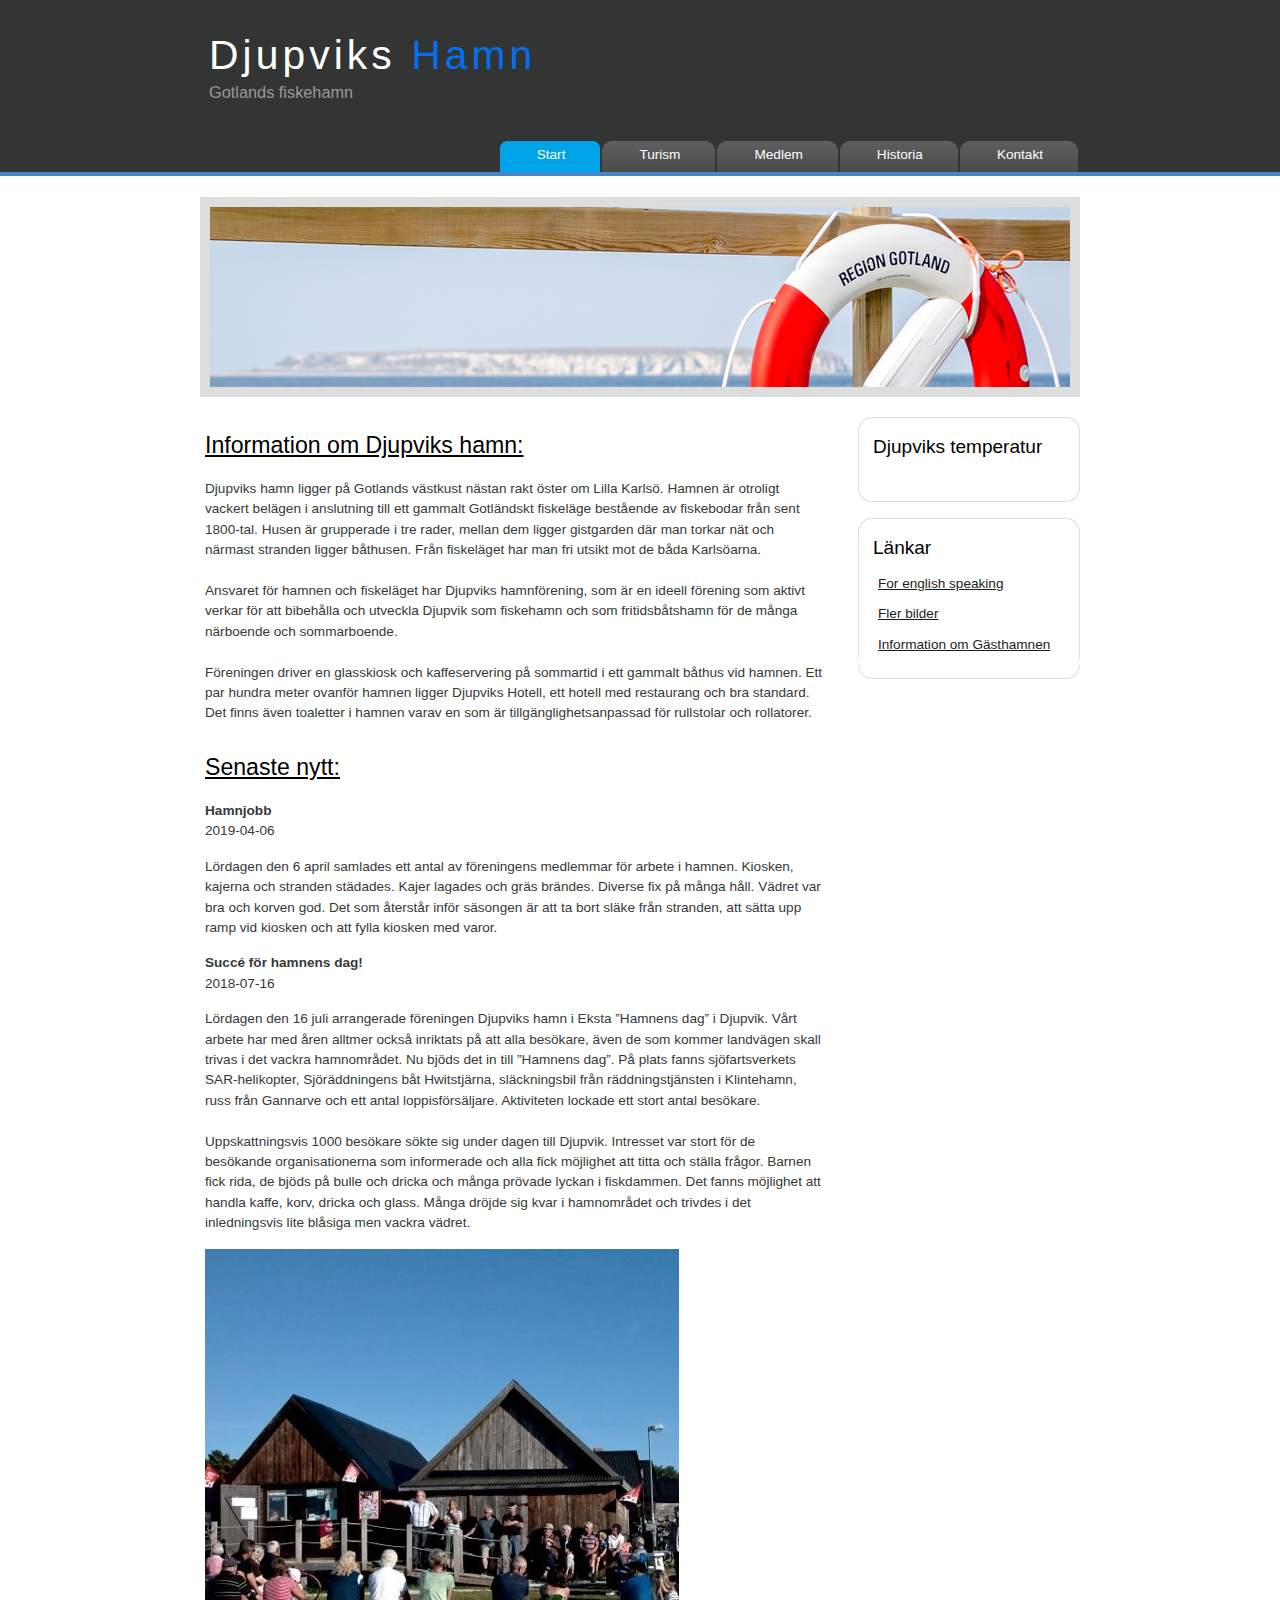
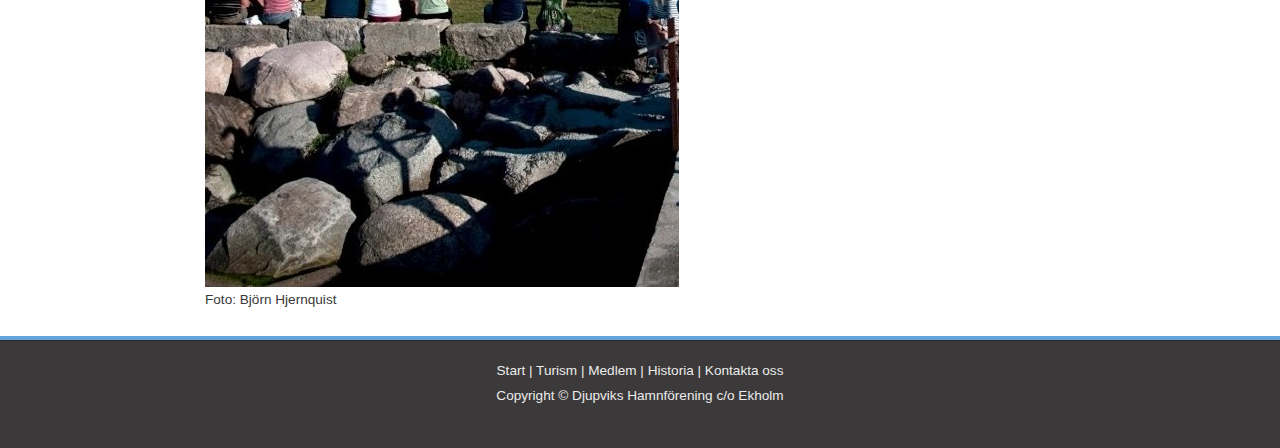
<file: index.html>
﻿<!DOCTYPE HTML>
<html lang="sv">

<head>
    <title>Djupviks Hamn</title>
    <meta http-equiv="content-type" content="text/html; charset=UTF-8" />
    <link rel="stylesheet" href="style/style.css" />
    <script src="js/javascript.js" type="module"></script>
</head>

<body>
    <section id="main">
        <section id="header">
            <section id="logo">
                <div id="logo_text">
                    <h1><a href="index.html">Djupviks<span class="logo_colour"> Hamn</span></a></h1>
                    <h2>Gotlands fiskehamn</h2>
                </div>
            </section>
            <nav id="menubar">
                <ul id="menu">
                    <li class="selected"><a href="index.html">Start</a></li> <!-- class="selected" visar vilken flik man är på -->
                    <li><a href="turism.html">Turism</a></li>
                    <li><a href="medlem.html">Medlem</a></li>
                    <li><a href="historia.html">Historia</a></li>
                    <li><a href="kontakt.html">Kontakt</a></li>
                </ul>
            </nav> <!--end menubar-->
        </section> <!--end header-->
        <section id="site_content">
            <div id="banner"></div>
            <section id="sidebar_container">
                <section class="sidebar">
                    <div class="sidebar_top"></div>
                    <section class="sidebar_item">
                        <h3>Djupviks temperatur</h3>
                        <!--<p>Visar aktuellt vädertemperatur för Djupviks hamn</p>-->
                        <p id="temp"></p>
                    </section>
                    <div class="sidebar_base"></div>
                </section> <!-- end sidebar 1 -->
                <section class="sidebar">
                    <div class="sidebar_top"></div>
                    <section class="sidebar_item">
                        <h3>Länkar</h3>
                        <ul>
                            <li><a href="english.html">For english speaking</a></li>
                            <li><a href="bilder.html">Fler bilder</a></li>
                            <li><a href="gästhamn.html">Information om Gästhamnen</a></li>
                        </ul>
                    </section>
                    <div class="sidebar_base"></div>
                </section> <!-- end sidebar 2 -->
            </section> <!--end sidebar-->
            <section id="content">
                <h1>Information om Djupviks hamn:</h1>
                <p>
                    Djupviks hamn ligger på Gotlands västkust nästan rakt öster om Lilla Karlsö. Hamnen är otroligt vackert belägen i anslutning till ett gammalt Gotländskt fiskeläge bestående av fiskebodar från sent 1800-tal. Husen är grupperade i tre rader, mellan dem ligger gistgarden där man torkar nät och närmast stranden ligger båthusen. Från fiskeläget har man fri utsikt mot de båda Karlsöarna.<br /> <br />
                    Ansvaret för hamnen och fiskeläget har Djupviks hamnförening, som är en ideell förening som aktivt verkar för att bibehålla och utveckla Djupvik som fiskehamn och som fritidsbåtshamn för de många närboende och sommarboende.<br /> <br />
                    Föreningen driver en glasskiosk och kaffeservering på sommartid i ett gammalt båthus vid hamnen. Ett par hundra meter ovanför hamnen ligger Djupviks Hotell, ett hotell med restaurang och bra standard.<br />
                    Det finns även toaletter i hamnen varav en som är tillgänglighetsanpassad för rullstolar och rollatorer.
                </p>
                <h1>Senaste nytt:</h1>
                <p class="bold">Hamnjobb<br /> <span class="normal">2019-04-06</span></p>
                <p>Lördagen den 6 april samlades ett antal av föreningens medlemmar för arbete i hamnen. Kiosken, kajerna och stranden städades. Kajer lagades och gräs brändes. Diverse fix på många håll. Vädret var bra och korven god. Det som återstår inför säsongen är att ta bort släke från stranden, att sätta upp ramp vid kiosken och att fylla kiosken med varor.</p>
                <p class="bold">Succé för hamnens dag! <br /> <span class="normal">2018-07-16</span></p>
                <p>
                    Lördagen den 16 juli arrangerade föreningen Djupviks hamn i Eksta ”Hamnens dag” i Djupvik. Vårt arbete har med åren alltmer också inriktats på att alla besökare, även de som kommer landvägen skall trivas i det vackra hamnområdet. Nu bjöds det in till ”Hamnens dag”. På plats fanns sjöfartsverkets SAR-helikopter, Sjöräddningens båt Hwitstjärna, släckningsbil från räddningstjänsten i Klintehamn, russ från Gannarve och ett antal loppisförsäljare. Aktiviteten lockade ett stort antal besökare.<br /><br />
                    Uppskattningsvis 1000 besökare sökte sig under dagen till Djupvik. Intresset var stort för de besökande organisationerna som informerade och alla fick möjlighet att titta och ställa frågor. Barnen fick rida, de bjöds på bulle och dricka och många prövade lyckan i fiskdammen. Det fanns möjlighet att handla kaffe, korv, dricka och glass. Många dröjde sig kvar i hamnområdet och trivdes i det inledningsvis lite blåsiga men vackra vädret.
                </p>
                <img src="jpgs/HamnensDag.jpg" alt="Folk vid hamnen" width="474" height="638"><p>Foto: Björn Hjernquist</p>
            </section> <!--end content box-->
        </section> <!--end site_content-->
        <section id="footer">
            <nav><a href="index.html">Start</a> | <a href="turism.html">Turism</a> | <a href="medlem.html">Medlem</a> | <a href="historia.html">Historia</a> | <a href="kontakt.html">Kontakta oss</a></nav>
            <p>Copyright &copy; Djupviks Hamnförening c/o Ekholm</p>
        </section>
    </section>
</body>
</html>
</file>
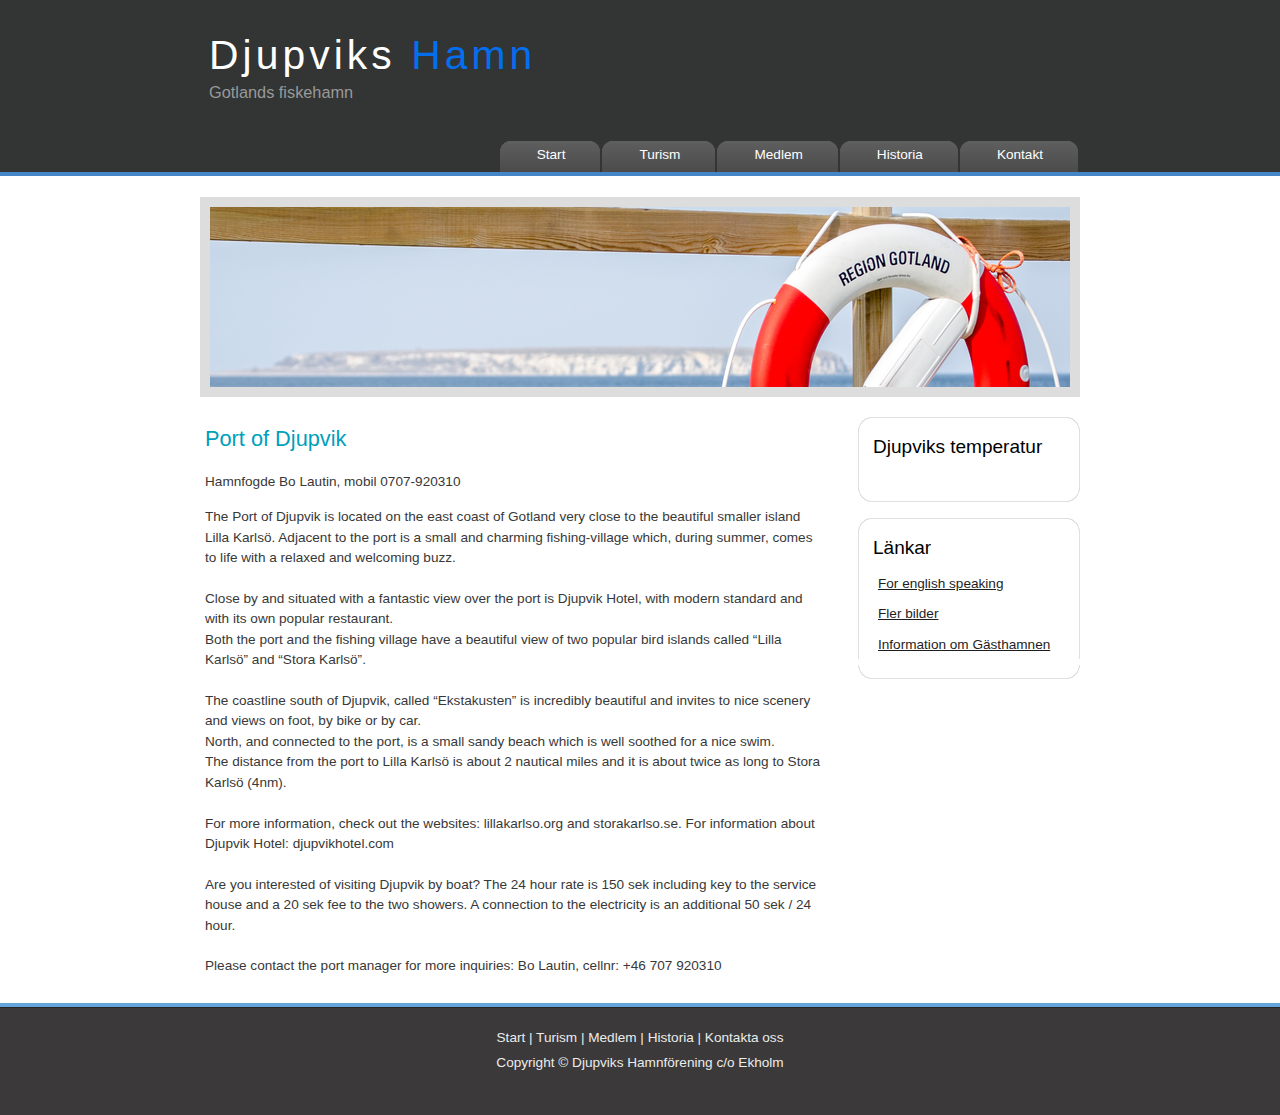
<file: english.html>
﻿<!DOCTYPE HTML>
<html lang="sv">

<head>
    <title>Djupviks Hamn</title>
    <meta http-equiv="content-type" content="text/html; charset=UTF-8" />
    <link rel="stylesheet" href="style/style.css" />
    <script src="js/javascript.js" type="module"></script>
</head>

<body>
    <section id="main">
        <section id="header">
            <section id="logo">
                <div id="logo_text">
                    <h1><a href="index.html">Djupviks<span class="logo_colour"> Hamn</span></a></h1>
                    <h2>Gotlands fiskehamn</h2>
                </div>
            </section>
            <nav id="menubar">
                <ul id="menu">
                    <li><a href="index.html">Start</a></li> <!-- class="selected" visar vilken flik man är på -->
                    <li><a href="turism.html">Turism</a></li>
                    <li><a href="medlem.html">Medlem</a></li>
                    <li><a href="historia.html">Historia</a></li>
                    <li><a href="kontakt.html">Kontakt</a></li>
                </ul>
            </nav> <!--end menubar-->
        </section> <!--end header-->
        <section id="site_content">
            <div id="banner"></div>
            <section id="sidebar_container">
                <section class="sidebar">
                    <div class="sidebar_top"></div>
                    <section class="sidebar_item">
                        <h3>Djupviks temperatur</h3>
                        <p id="temp"></p>
                    </section>
                    <div class="sidebar_base"></div>
                </section> <!-- end sidebar 1 -->
                <section class="sidebar">
                    <div class="sidebar_top"></div>
                    <section class="sidebar_item">
                        <h3>Länkar</h3>
                        <ul>
                            <li><a href="english.html">For english speaking</a></li>
                            <li><a href="bilder.html">Fler bilder</a></li>
                            <li><a href="gästhamn.html">Information om Gästhamnen</a></li>
                        </ul>
                    </section>
                    <div class="sidebar_base"></div>
                </section> <!-- end sidebar 2 -->
            </section> <!--end sidebar-->
            <section id="content">
                <h2>Port of Djupvik</h2>
                <p>Hamnfogde Bo Lautin, mobil 0707-920310</p>
                <p>
                    The Port of Djupvik is located on the east coast of Gotland very close to the beautiful smaller island Lilla Karlsö. Adjacent to the port is a small and charming fishing-village which, during summer, comes to life with a relaxed and welcoming buzz.
                    <br /><br />Close by and situated with a fantastic view over the port is Djupvik Hotel, with modern standard and with its own popular restaurant.
                    <br />Both the port and the fishing village have a beautiful view of two popular bird islands called “Lilla Karlsö” and “Stora Karlsö”.
                    <br /><br />The coastline south of Djupvik, called “Ekstakusten” is incredibly beautiful and invites to nice scenery and views on foot, by bike or by car.
                    <br />North, and connected to the port, is a small sandy beach which is well soothed for a nice swim.
                    <br />The distance from the port to Lilla Karlsö is about 2 nautical miles and it is about twice as long to Stora Karlsö (4nm).
                    <br /><br />For more information, check out the websites: lillakarlso.org and storakarlso.se. For information about Djupvik Hotel: djupvikhotel.com
                    <br /><br />Are you interested of visiting Djupvik by boat? The 24 hour rate is 150 sek including key to the service house and a 20 sek fee to the two showers. A connection to the electricity is an additional 50 sek / 24 hour.
                    <br /><br /> Please contact the port manager for more inquiries: Bo Lautin, cellnr: +46 707 920310
                </p>


            </section> <!--end content box-->
        </section> <!--end site_content-->
        <section id="footer">
            <nav><a href="index.html">Start</a> | <a href="turism.html">Turism</a> | <a href="medlem.html">Medlem</a> | <a href="historia.html">Historia</a> | <a href="kontakt.html">Kontakta oss</a></nav>
            <p>Copyright &copy; Djupviks Hamnförening c/o Ekholm</p>
        </section>
    </section>
</body>
</html>
</file>
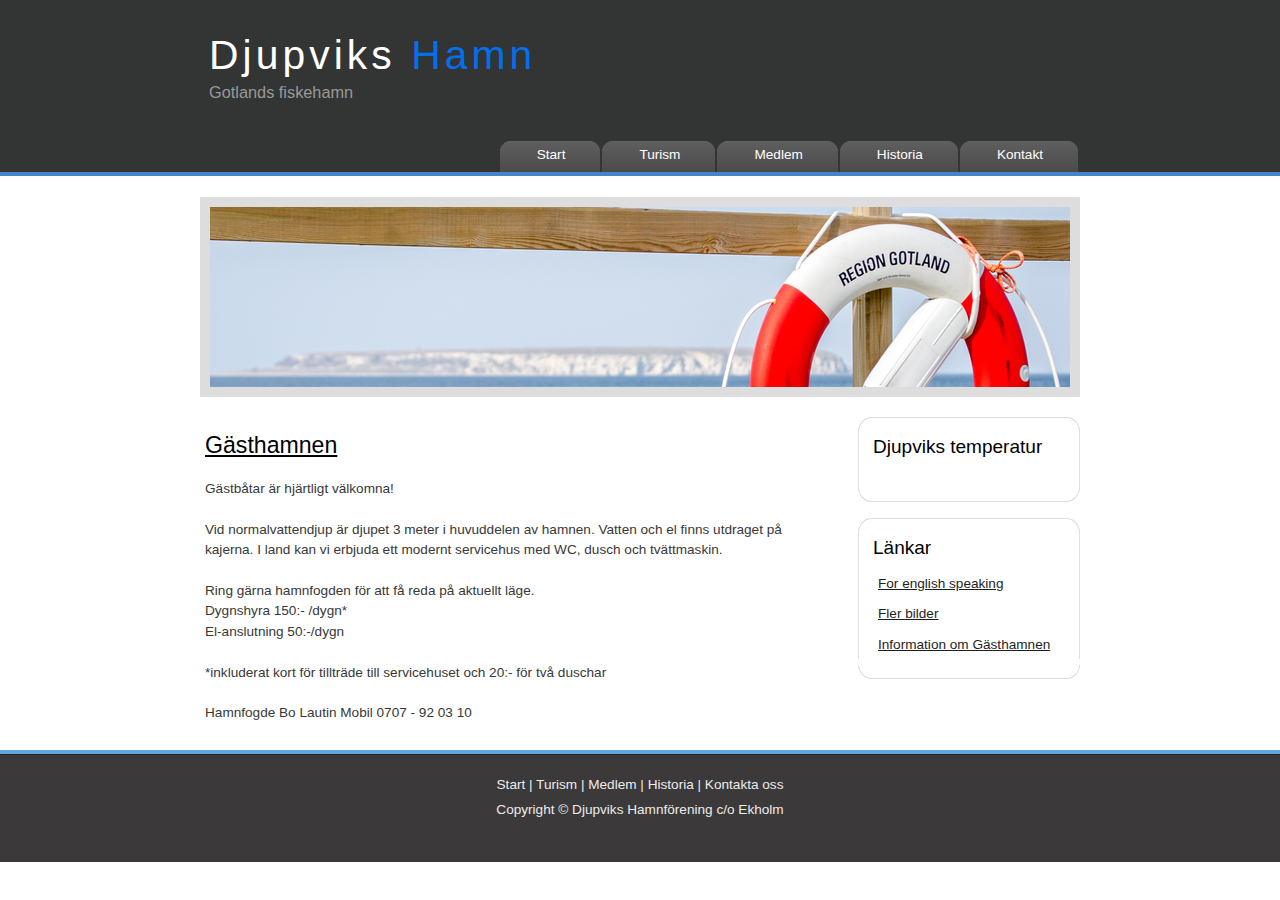
<file: gästhamn.html>
﻿<!DOCTYPE HTML>
<html lang="sv">

<head>
    <title>Djupviks Hamn</title>
    <meta http-equiv="content-type" content="text/html; charset=UTF-8" />
    <link rel="stylesheet" href="style/style.css" />
    <script src="js/javascript.js" type="module"></script>
</head>

<body>
    <section id="main">
        <section id="header">
            <section id="logo">
                <div id="logo_text">
                    <h1><a href="index.html">Djupviks<span class="logo_colour"> Hamn</span></a></h1>
                    <h2>Gotlands fiskehamn</h2>
                </div>
            </section>
            <nav id="menubar">
                <ul id="menu">
                    <li><a href="index.html">Start</a></li> <!-- class="selected" visar vilken flik man är på -->
                    <li><a href="turism.html">Turism</a></li>
                    <li><a href="medlem.html">Medlem</a></li>
                    <li><a href="historia.html">Historia</a></li>
                    <li><a href="kontakt.html">Kontakt</a></li>
                </ul>
            </nav> <!--end menubar-->
        </section> <!--end header-->
        <section id="site_content">
            <div id="banner"></div>
            <section id="sidebar_container">
                <section class="sidebar">
                    <div class="sidebar_top"></div>
                    <section class="sidebar_item">
                        <h3>Djupviks temperatur</h3>
                        <p id="temp"></p>
                    </section>
                    <div class="sidebar_base"></div>
                </section> <!-- end sidebar 1 -->
                <section class="sidebar">
                    <div class="sidebar_top"></div>
                    <section class="sidebar_item">
                        <h3>Länkar</h3>
                        <ul>
                            <li><a href="english.html">For english speaking</a></li>
                            <li><a href="bilder.html">Fler bilder</a></li>
                            <li><a href="gästhamn.html">Information om Gästhamnen</a></li>
                        </ul>
                    </section>
                    <div class="sidebar_base"></div>
                </section> <!-- end sidebar 2 -->
            </section> <!--end sidebar-->
            <section id="content">
                <h1>Gästhamnen</h1>

                <p>
                    Gästbåtar är hjärtligt välkomna!<br /><br />
                    Vid normalvattendjup är djupet 3 meter i huvuddelen av hamnen. Vatten och el finns utdraget på kajerna. I land kan vi erbjuda ett modernt servicehus med WC, dusch och tvättmaskin.<br /><br />
                    Ring gärna hamnfogden för att få reda på aktuellt läge.<br />
                    Dygnshyra 150:- /dygn*<br />
                    El-anslutning 50:-/dygn<br /><br />
                    *inkluderat kort för tillträde till servicehuset och 20:- för två duschar<br /><br />
                    Hamnfogde Bo Lautin Mobil 0707 - 92 03 10
                </p>
            </section> <!--end content box-->
        </section> <!--end site_content-->
        <section id="footer">
            <nav><a href="index.html">Start</a> | <a href="turism.html">Turism</a> | <a href="medlem.html">Medlem</a> | <a href="historia.html">Historia</a> | <a href="kontakt.html">Kontakta oss</a></nav>
            <p>Copyright &copy; Djupviks Hamnförening c/o Ekholm</p>
        </section>
    </section>
</body>
</html>
</file>
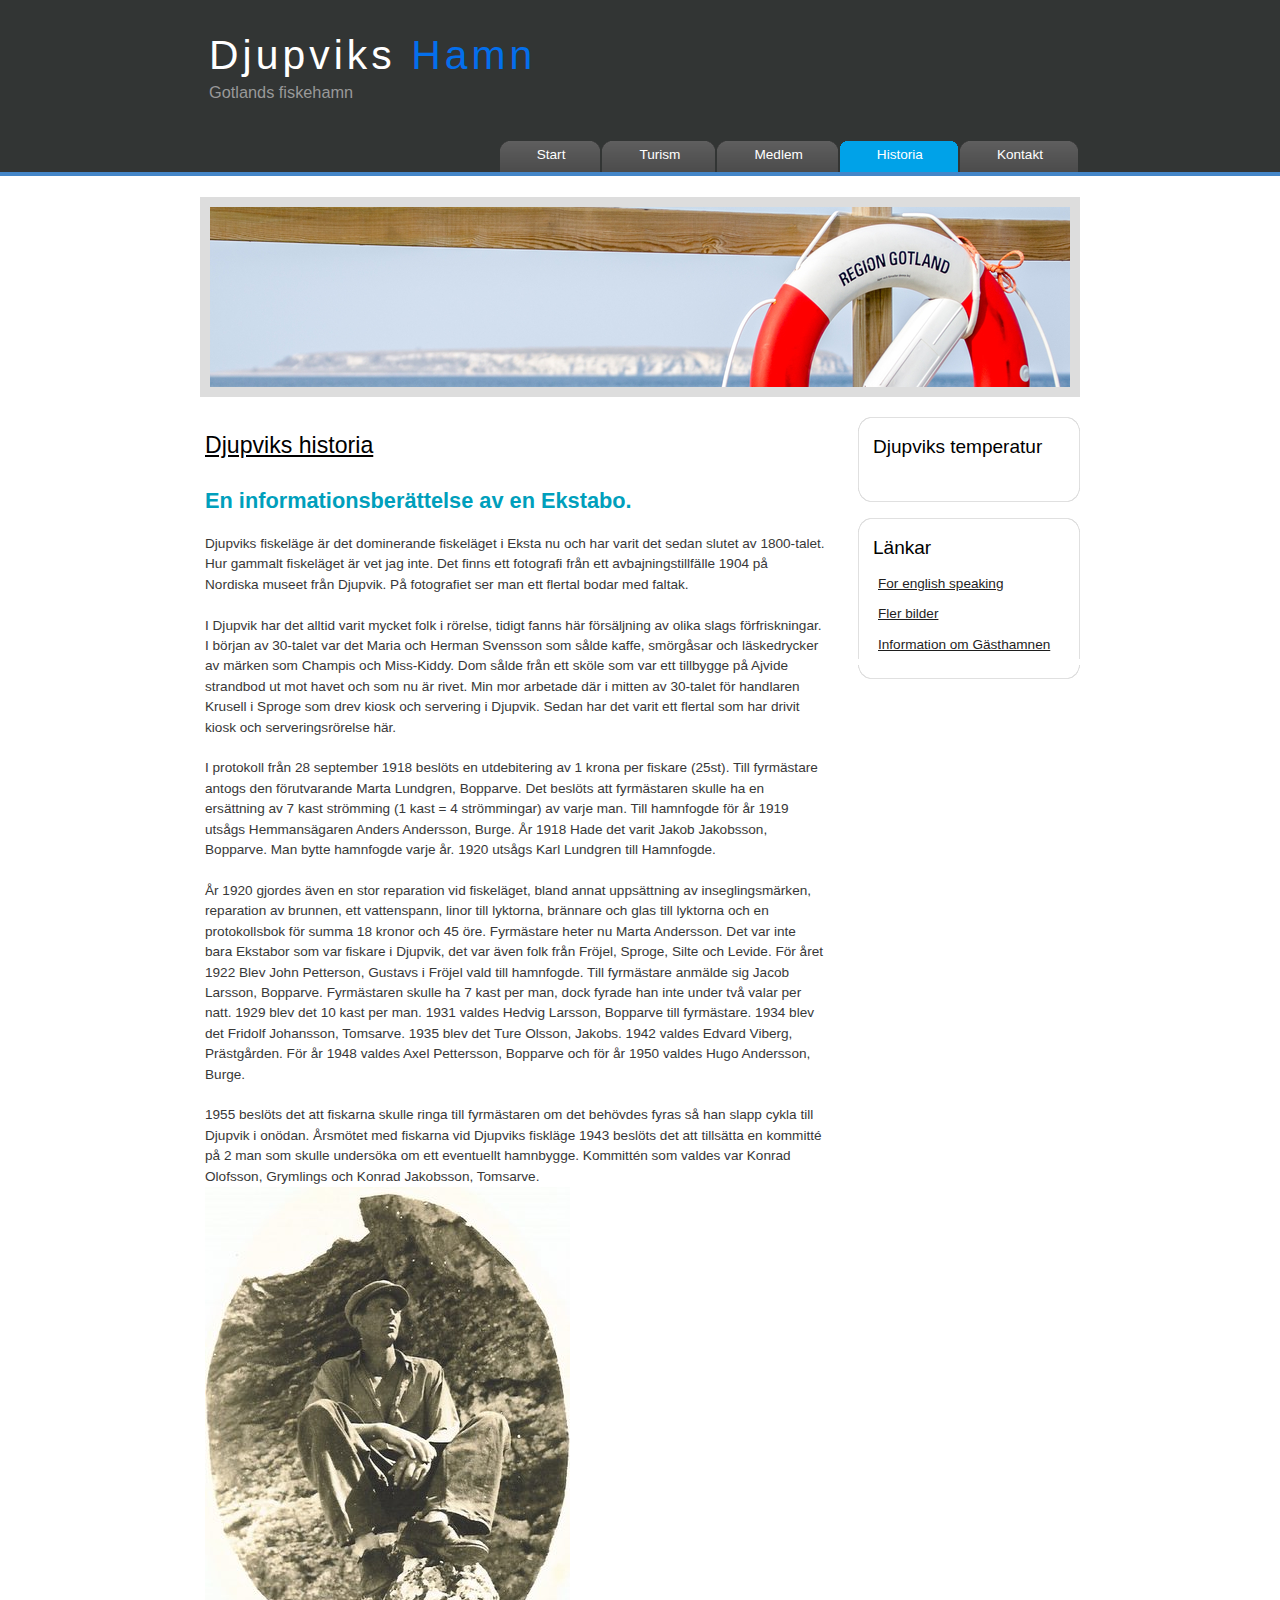
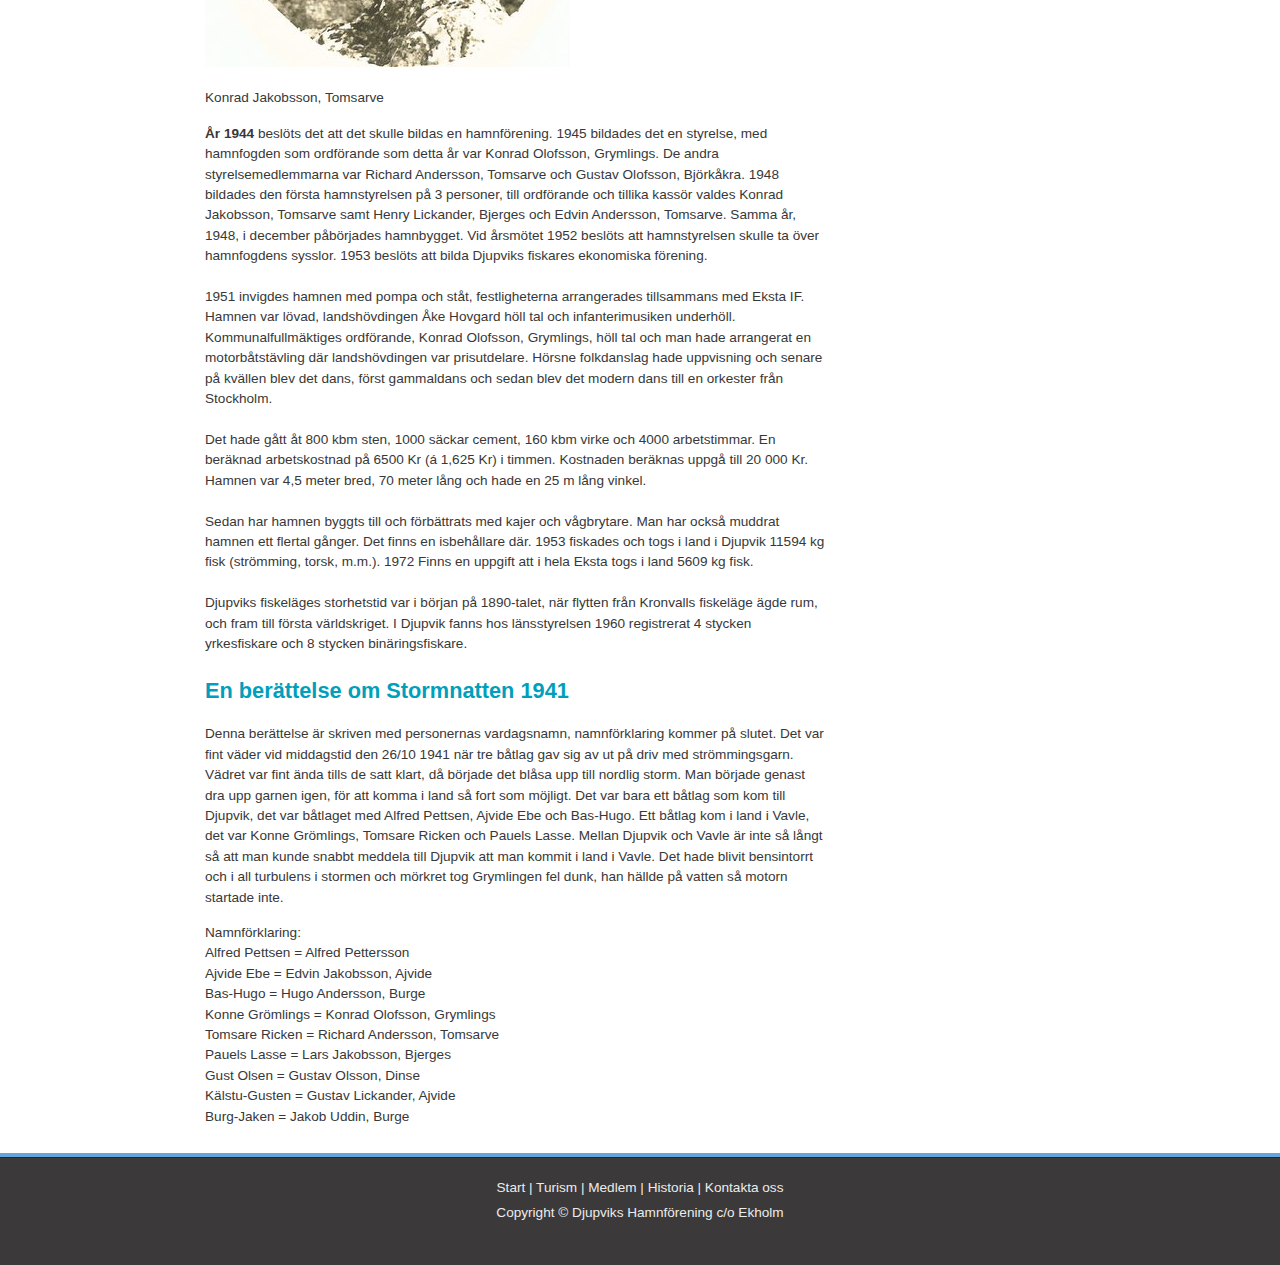
<file: historia.html>
﻿<!DOCTYPE HTML>
<html lang="sv">

<head>
    <title>Djupviks Hamn</title>
    <meta http-equiv="content-type" content="text/html; charset=UTF-8" />
    <link rel="stylesheet" href="style/style.css" />
    <script src="js/javascript.js" type="module"></script>
</head>

<body>
    <section id="main">
        <section id="header">
            <section id="logo">
                <div id="logo_text">
                    <h1><a href="index.html">Djupviks<span class="logo_colour"> Hamn</span></a></h1>
                    <h2>Gotlands fiskehamn</h2>
                </div>
            </section>
            <nav id="menubar">
                <ul id="menu">
                    <li><a href="index.html">Start</a></li> <!-- class="selected" visar vilken flik man är på -->
                    <li><a href="turism.html">Turism</a></li>
                    <li><a href="medlem.html">Medlem</a></li>
                    <li class="selected"><a href="historia.html">Historia</a></li>
                    <li><a href="kontakt.html">Kontakt</a></li>
                </ul>
            </nav> <!--end menubar-->
        </section> <!--end header-->
        <section id="site_content">
            <div id="banner"></div>
            <section id="sidebar_container">
                <section class="sidebar">
                    <div class="sidebar_top"></div>
                    <section class="sidebar_item">
                        <h3>Djupviks temperatur</h3>
                        <p id="temp"></p>
                    </section>
                    <div class="sidebar_base"></div>
                </section> <!-- end sidebar 1 -->
                <section class="sidebar">
                    <div class="sidebar_top"></div>
                    <section class="sidebar_item">
                        <h3>Länkar</h3>
                        <ul>
                            <li><a href="english.html">For english speaking</a></li>
                            <li><a href="bilder.html">Fler bilder</a></li>
                            <li><a href="gästhamn.html">Information om Gästhamnen</a></li>
                        </ul>
                    </section>
                    <div class="sidebar_base"></div>
                </section> <!-- end sidebar 2 -->
            </section> <!--end sidebar-->
            <section id="content">
                <h1>Djupviks historia</h1>
                <h2 class="bold">En informationsberättelse av en Ekstabo.</h2>
                <p>
                    Djupviks fiskeläge är det dominerande fiskeläget i Eksta nu och har varit det sedan slutet av 1800-talet. Hur gammalt fiskeläget är vet jag inte. Det finns ett fotografi från ett avbajningstillfälle 1904 på Nordiska museet från Djupvik. På fotografiet ser man ett flertal bodar med faltak.
                    <br /><br /> I Djupvik har det alltid varit mycket folk i rörelse, tidigt fanns här försäljning av olika slags förfriskningar. I början av 30-talet var det Maria och Herman Svensson som sålde kaffe, smörgåsar och läskedrycker av märken som Champis och Miss-Kiddy. Dom sålde från ett sköle som var ett tillbygge på Ajvide strandbod ut mot havet och som nu är rivet. Min mor arbetade där i mitten av 30-talet för handlaren Krusell i Sproge som drev kiosk och servering i Djupvik. Sedan har det varit ett flertal som har drivit kiosk och serveringsrörelse här.
                    <br /><br /> I protokoll från 28 september 1918 beslöts en utdebitering av 1 krona per fiskare (25st). Till fyrmästare antogs den förutvarande Marta Lundgren, Bopparve. Det beslöts att fyrmästaren skulle ha en ersättning av 7 kast strömming (1 kast = 4 strömmingar) av varje man. Till hamnfogde för år 1919 utsågs Hemmansägaren Anders Andersson, Burge. År 1918 Hade det varit Jakob Jakobsson, Bopparve. Man bytte hamnfogde varje år. 1920 utsågs Karl Lundgren till Hamnfogde.
                    <br /><br /> År 1920 gjordes även en stor reparation vid fiskeläget, bland annat uppsättning av inseglingsmärken, reparation av brunnen, ett vattenspann, linor till lyktorna, brännare och glas till lyktorna och en protokollsbok för summa 18 kronor och 45 öre. Fyrmästare heter nu Marta Andersson. Det var inte bara Ekstabor som var fiskare i Djupvik, det var även folk från Fröjel, Sproge, Silte och Levide. För året 1922 Blev John Petterson, Gustavs i Fröjel vald till hamnfogde. Till fyrmästare anmälde sig Jacob Larsson, Bopparve. Fyrmästaren skulle ha 7 kast per man, dock fyrade han inte under två valar per natt. 1929 blev det 10 kast per man. 1931 valdes Hedvig Larsson, Bopparve till fyrmästare. 1934 blev det Fridolf Johansson, Tomsarve. 1935 blev det Ture Olsson, Jakobs. 1942 valdes Edvard Viberg, Prästgården. För år 1948 valdes Axel Pettersson, Bopparve och för år 1950 valdes Hugo Andersson, Burge.
                    <br /><br /> 1955 beslöts det att fiskarna skulle ringa till fyrmästaren om det behövdes fyras så han slapp cykla till Djupvik i onödan. Årsmötet med fiskarna vid Djupviks fiskläge 1943 beslöts det att tillsätta en kommitté på 2 man som skulle undersöka om ett eventuellt hamnbygge. Kommittén som valdes var Konrad Olofsson, Grymlings och Konrad Jakobsson, Tomsarve.
                    <img src="jpgs/Konrad.jpg" alt="Bild på Konrad" width="365" height="480">
                <p>Konrad Jakobsson, Tomsarve</p>
                <p>
                    <span class="bold">År 1944 </span> beslöts det att det skulle bildas en hamnförening. 1945 bildades det en styrelse, med hamnfogden som ordförande som detta år var Konrad Olofsson, Grymlings. De andra styrelsemedlemmarna var Richard Andersson, Tomsarve och Gustav Olofsson, Björkåkra. 1948 bildades den första hamnstyrelsen på 3 personer, till ordförande och tillika kassör valdes Konrad Jakobsson, Tomsarve samt Henry Lickander, Bjerges och Edvin Andersson, Tomsarve. Samma år, 1948, i december påbörjades hamnbygget. Vid årsmötet 1952 beslöts att hamnstyrelsen skulle ta över hamnfogdens sysslor. 1953 beslöts att bilda Djupviks fiskares ekonomiska förening.
                    <br /><br /> 1951 invigdes hamnen med pompa och ståt, festligheterna arrangerades tillsammans med Eksta IF. Hamnen var lövad, landshövdingen Åke Hovgard höll tal och infanterimusiken underhöll. Kommunalfullmäktiges ordförande, Konrad Olofsson, Grymlings, höll tal och man hade arrangerat en motorbåtstävling där landshövdingen var prisutdelare. Hörsne folkdanslag hade uppvisning och senare på kvällen blev det dans, först gammaldans och sedan blev det modern dans till en orkester från Stockholm.
                    <br /><br /> Det hade gått åt 800 kbm sten, 1000 säckar cement, 160 kbm virke och 4000 arbetstimmar. En beräknad arbetskostnad på 6500 Kr (á 1,625 Kr) i timmen. Kostnaden beräknas uppgå till 20 000 Kr. Hamnen var 4,5 meter bred, 70 meter lång och hade en 25 m lång vinkel.
                    <br /><br /> Sedan har hamnen byggts till och förbättrats med kajer och vågbrytare. Man har också muddrat hamnen ett flertal gånger. Det finns en isbehållare där. 1953 fiskades och togs i land i Djupvik 11594 kg fisk (strömming, torsk, m.m.). 1972 Finns en uppgift att i hela Eksta togs i land 5609 kg fisk.
                    <br /><br /> Djupviks fiskeläges storhetstid var i början på 1890-talet, när flytten från Kronvalls fiskeläge ägde rum, och fram till första världskriget. I Djupvik fanns hos länsstyrelsen 1960 registrerat 4 stycken yrkesfiskare och 8 stycken binäringsfiskare.
                </p>
                <h2 class="bold">En berättelse om Stormnatten 1941</h2>
                <p>
                    Denna berättelse är skriven med personernas vardagsnamn, namnförklaring kommer på slutet. Det var fint väder vid middagstid den 26/10 1941 när tre båtlag gav sig av ut på driv med strömmingsgarn. Vädret var fint ända tills de satt klart, då började det blåsa upp till nordlig storm. Man började genast dra upp garnen igen, för att komma i land så fort som möjligt. Det var bara ett båtlag som kom till Djupvik, det var båtlaget med Alfred Pettsen, Ajvide Ebe och Bas-Hugo. Ett båtlag kom i land i Vavle, det var Konne Grömlings, Tomsare Ricken och Pauels Lasse. Mellan Djupvik och Vavle är inte så långt så att man kunde snabbt meddela till Djupvik att man kommit i land i Vavle. Det hade blivit bensintorrt och i all turbulens i stormen och mörkret tog Grymlingen fel dunk, han hällde på vatten så motorn startade inte.
                </p>
                <p>
                    Namnförklaring:<br />
                    Alfred Pettsen = Alfred Pettersson<br />
                    Ajvide Ebe = Edvin Jakobsson, Ajvide<br />
                    Bas-Hugo = Hugo Andersson, Burge<br />
                    Konne Grömlings = Konrad Olofsson, Grymlings<br />
                    Tomsare Ricken = Richard Andersson, Tomsarve<br />
                    Pauels Lasse = Lars Jakobsson, Bjerges<br />
                    Gust Olsen = Gustav Olsson, Dinse<br />
                    Kälstu-Gusten = Gustav Lickander, Ajvide<br />
                    Burg-Jaken = Jakob Uddin, Burge<br />
                </p>
            </section> <!--end content box-->
        </section> <!--end site_content-->
        <section id="footer">
            <nav><a href="index.html">Start</a> | <a href="turism.html">Turism</a> | <a href="medlem.html">Medlem</a> | <a href="historia.html">Historia</a> | <a href="kontakt.html">Kontakta oss</a></nav>
            <p>Copyright &copy; Djupviks Hamnförening c/o Ekholm</p>
        </section>
    </section>
</body>
</html>
</file>
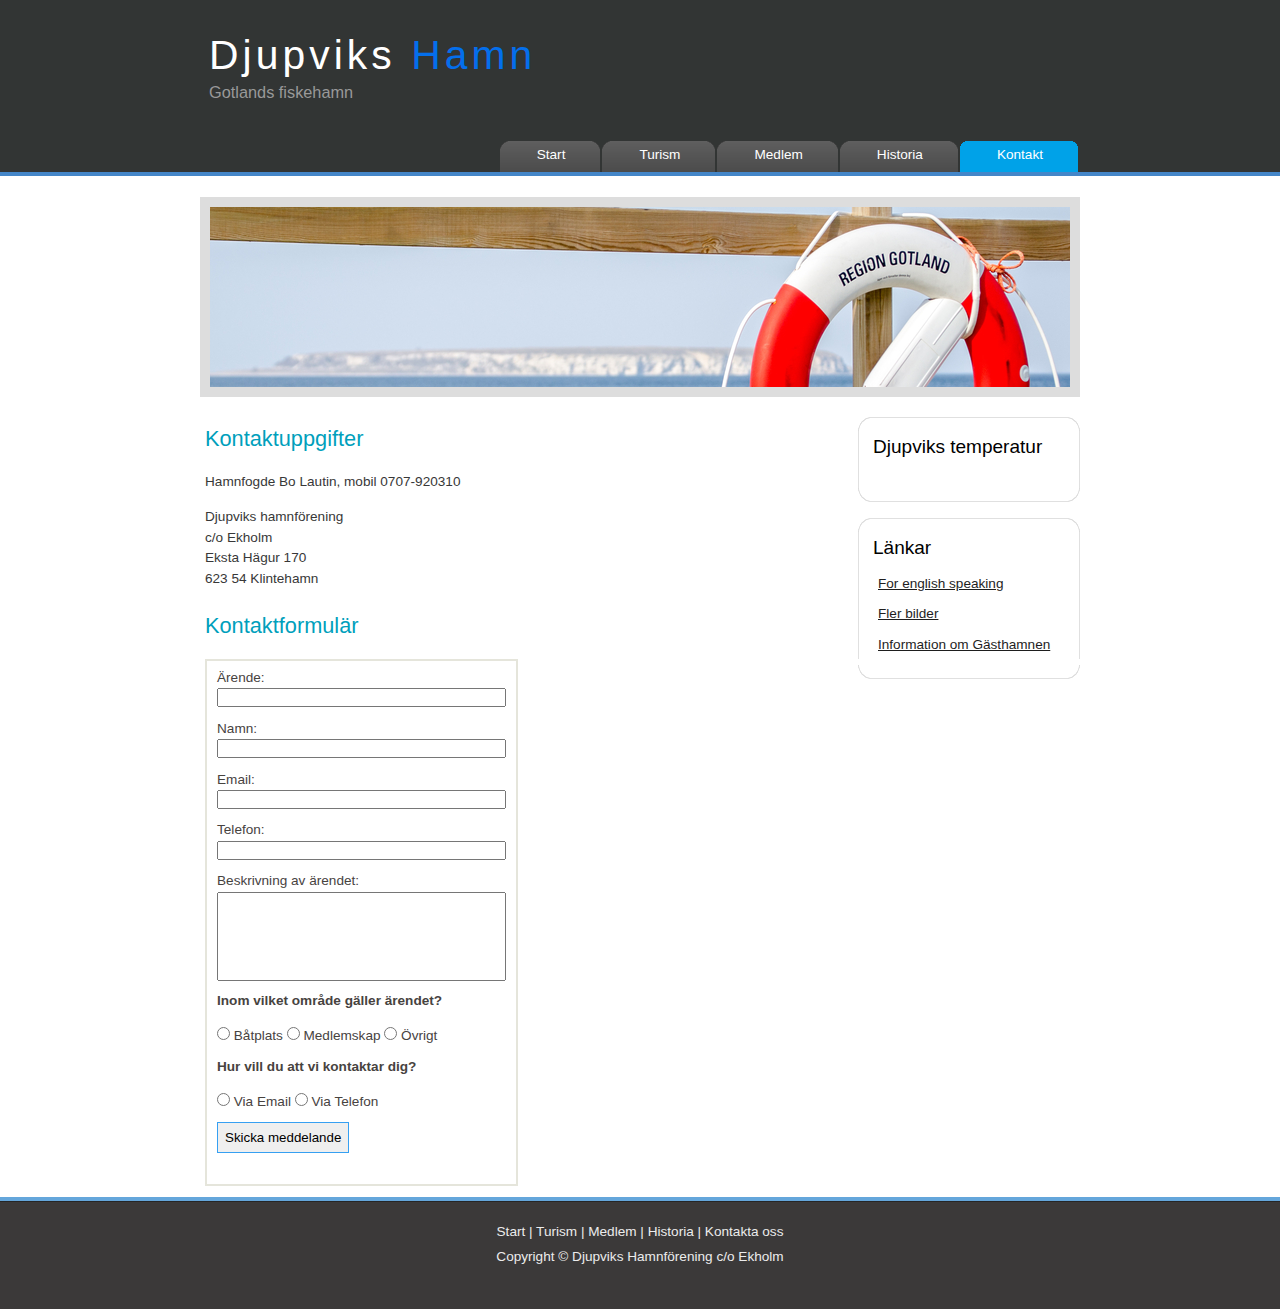
<file: kontakt.html>
﻿<!DOCTYPE HTML>
<html lang="sv">

<head>
    <title>Djupviks Hamn</title>
    <meta http-equiv="content-type" content="text/html; charset=UTF-8" />
    <link rel="stylesheet" href="style/style.css" />
    <script src="js/javascript.js" type="module"></script>
</head>

<body>
    <section id="main">
        <section id="header">
            <section id="logo">
                <div id="logo_text">
                    <h1><a href="index.html">Djupviks<span class="logo_colour"> Hamn</span></a></h1>
                    <h2>Gotlands fiskehamn</h2>
                </div>
            </section>
            <nav id="menubar">
                <ul id="menu">
                    <li><a href="index.html">Start</a></li> <!-- class="selected" visar vilken flik man är på -->
                    <li><a href="turism.html">Turism</a></li>
                    <li><a href="medlem.html">Medlem</a></li>
                    <li><a href="historia.html">Historia</a></li>
                    <li class="selected"><a href="kontakt.html">Kontakt</a></li>
                </ul>
            </nav> <!--end menubar-->
        </section> <!--end header-->
        <section id="site_content">
            <div id="banner"></div>
            <section id="sidebar_container">
                <section class="sidebar">
                    <div class="sidebar_top"></div>
                    <section class="sidebar_item">
                        <h3>Djupviks temperatur</h3>
                        <p id="temp"></p>
                    </section>
                    <div class="sidebar_base"></div>
                </section> <!-- end sidebar 1 -->
                <section class="sidebar">
                    <div class="sidebar_top"></div>
                    <section class="sidebar_item">
                        <h3>Länkar</h3>
                        <ul>
                            <li><a href="english.html">For english speaking</a></li>
                            <li><a href="bilder.html">Fler bilder</a></li>
                            <li><a href="gästhamn.html">Information om Gästhamnen</a></li>
                        </ul>
                    </section>
                    <div class="sidebar_base"></div>
                </section> <!-- end sidebar 2 -->
            </section> <!--end sidebar-->
            <section id="content">
                <h2>Kontaktuppgifter</h2>
                <p>Hamnfogde Bo Lautin, mobil 0707-920310</p>
                <p>
                    Djupviks hamnförening<br />
                    c/o Ekholm<br />
                    Eksta Hägur 170<br />
                    623 54 Klintehamn
                </p>
                <h2>Kontaktformulär</h2>
                <form action="kontakt.html" method="post">
                    <ul>
                        <li>
                            <label for="form-header">Ärende:</label>
                            <input type="text" id="form-header" name="form-header">
                        </li>
                        <li>
                            <label for="form-name">Namn:</label>
                            <input type="text" id="form-name" name="form-name">
                        </li>
                        <li>
                            <label for="form-email">Email:</label>
                            <input type="text" id="form-email" name="form-email">
                        </li>
                        <li>
                            <label for="form-tel">Telefon:</label>
                            <input type="text" id="form-tel" name="form-tel">
                        </li>
                        <li>
                            <label for="form-description">Beskrivning av ärendet:</label>
                            <input type="text" id="form-description" name="form-description">
                        </li>
                        <li>
                            <p class="bold">Inom vilket område gäller ärendet?</p>
                            <label><input type="radio" name="form-setup" value="Båtplats"> Båtplats </label>
                            <label><input type="radio" name="form-setup" value="Medlemskap"> Medlemskap </label>
                            <label><input type="radio" name="form-setup" value="Övrigt"> Övrigt </label>
                        </li>
                        <li>
                            <p class="bold">Hur vill du att vi kontaktar dig?</p>
                            <label><input type="radio" name="form-setup2" value="Mail"> Via Email </label>
                            <label><input type="radio" name="form-setup2" value="Tel"> Via Telefon </label>
                        </li>

                        <li>
                            <input type="Submit" id="submit" value="Skicka meddelande">
                        </li>
                    </ul>
                </form>
            </section> <!--end content box-->
        </section> <!--end site_content-->
        <section id="footer">
            <nav><a href="index.html">Start</a> | <a href="turism.html">Turism</a> | <a href="medlem.html">Medlem</a> | <a href="historia.html">Historia</a> | <a href="kontakt.html">Kontakta oss</a></nav>
            <p>Copyright &copy; Djupviks Hamnförening c/o Ekholm</p>
        </section>
    </section>
</body>
</html>
</file>
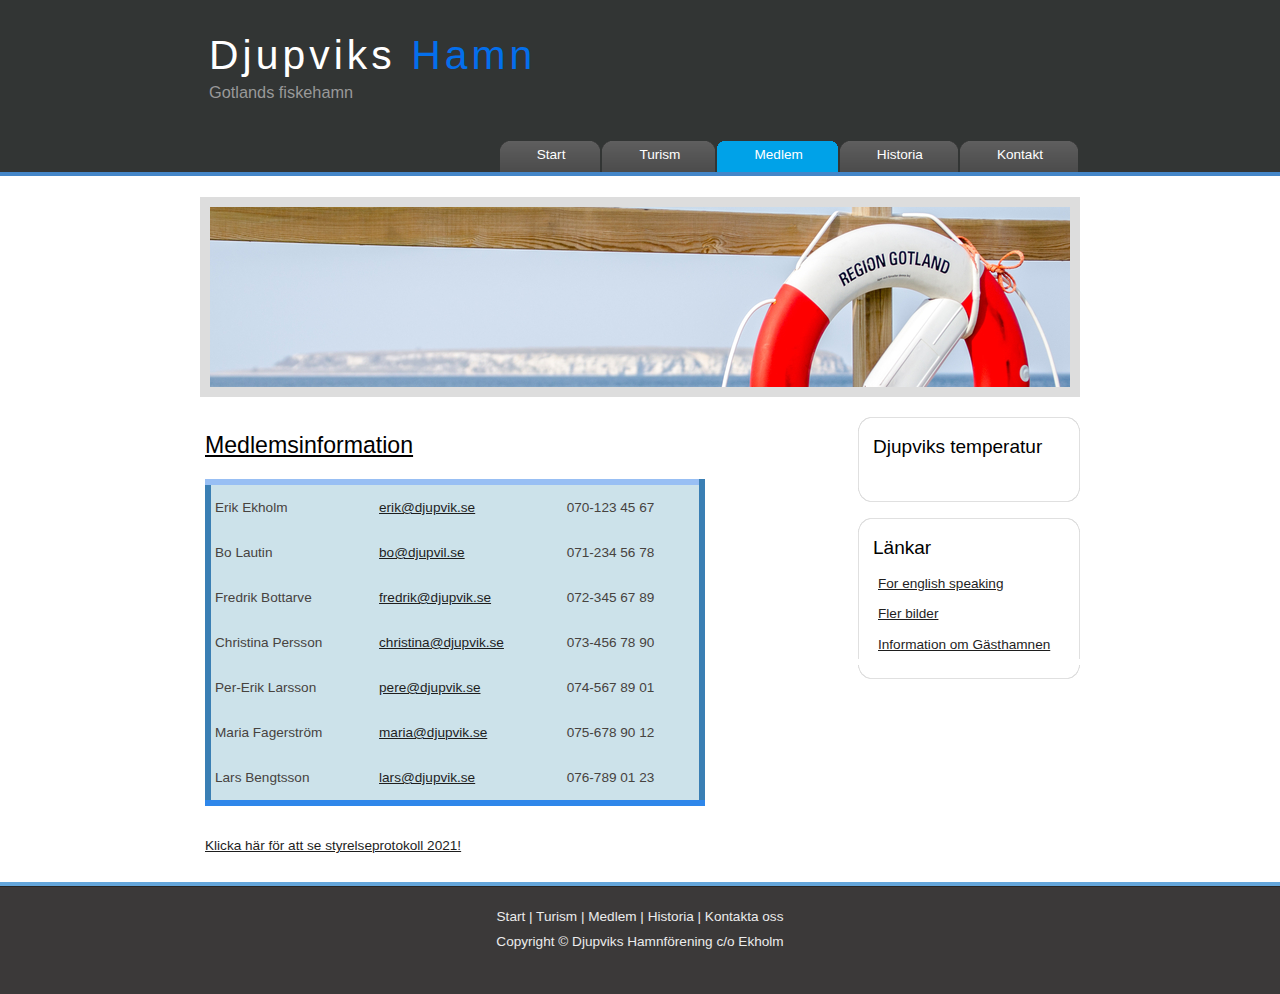
<file: medlem.html>
﻿<!DOCTYPE HTML>
<html lang="sv">

<head>
    <title>Djupviks Hamn</title>
    <meta http-equiv="content-type" content="text/html; charset=UTF-8" />
    <link rel="stylesheet" href="style/style.css" />
    <script src="js/javascript.js" type="module"></script>
</head>

<body>
    <section id="main">
        <section id="header">
            <section id="logo">
                <div id="logo_text">
                    <h1><a href="index.html">Djupviks<span class="logo_colour"> Hamn</span></a></h1>
                    <h2>Gotlands fiskehamn</h2>
                </div>
            </section>
            <nav id="menubar">
                <ul id="menu">
                    <li><a href="index.html">Start</a></li> <!-- class="selected" visar vilken flik man är på -->
                    <li><a href="turism.html">Turism</a></li>
                    <li class="selected"><a href="medlem.html">Medlem</a></li>
                    <li><a href="historia.html">Historia</a></li>
                    <li><a href="kontakt.html">Kontakt</a></li>
                </ul>
            </nav> <!--end menubar-->
        </section> <!--end header-->
        <section id="site_content">
            <div id="banner"></div>
            <section id="sidebar_container">
                <section class="sidebar">
                    <div class="sidebar_top"></div>
                    <section class="sidebar_item">
                        <h3>Djupviks temperatur</h3>
                        <p id="temp"></p>
                    </section>
                    <div class="sidebar_base"></div>
                </section> <!-- end sidebar 1 -->
                <section class="sidebar">
                    <div class="sidebar_top"></div>
                    <section class="sidebar_item">
                        <h3>Länkar</h3>
                        <ul>
                            <li><a href="english.html">For english speaking</a></li>
                            <li><a href="bilder.html">Fler bilder</a></li>
                            <li><a href="gästhamn.html">Information om Gästhamnen</a></li>
                        </ul>
                    </section>
                    <div class="sidebar_base"></div>
                </section> <!-- end sidebar 2 -->
            </section> <!--end sidebar-->
            <section id="content">
                <h1>Medlemsinformation</h1>
                <table>
                    <tr>
                        <td>Erik Ekholm</td>
                        <td><a>erik@djupvik.se</a></td>
                        <td>070-123 45 67</td>
                    </tr>
                    <tr>
                        <td>Bo Lautin</td>
                        <td><a>bo@djupvil.se</a></td>
                        <td>071-234 56 78</td>
                    </tr>
                    <tr>
                        <td>Fredrik Bottarve</td>
                        <td><a>fredrik@djupvik.se</a></td>
                        <td>072-345 67 89</td>
                    </tr>
                    <tr>
                        <td>Christina Persson</td>
                        <td><a>christina@djupvik.se</a></td>
                        <td>073-456 78 90</td>
                    </tr>
                    <tr>
                        <td>Per-Erik Larsson</td>
                        <td><a>pere@djupvik.se</a></td>
                        <td>074-567 89 01</td>
                    </tr>
                    <tr>
                        <td>Maria Fagerström</td>
                        <td><a>maria@djupvik.se</a></td>
                        <td>075-678 90 12</td>
                    </tr>
                    <tr>
                        <td>Lars Bengtsson</td>
                        <td><a>lars@djupvik.se</a></td>
                        <td>076-789 01 23</td>
                    </tr>
                </table>
                <p><a>Klicka här för att se styrelseprotokoll 2021!</a></p>
            </section> <!--end content box-->
        </section> <!--end site_content-->
        <section id="footer">
            <nav><a href="index.html">Start</a> | <a href="turism.html">Turism</a> | <a href="medlem.html">Medlem</a> | <a href="historia.html">Historia</a> | <a href="kontakt.html">Kontakta oss</a></nav>
            <p>Copyright &copy; Djupviks Hamnförening c/o Ekholm</p>
        </section>
    </section>
</body>
</html>
</file>
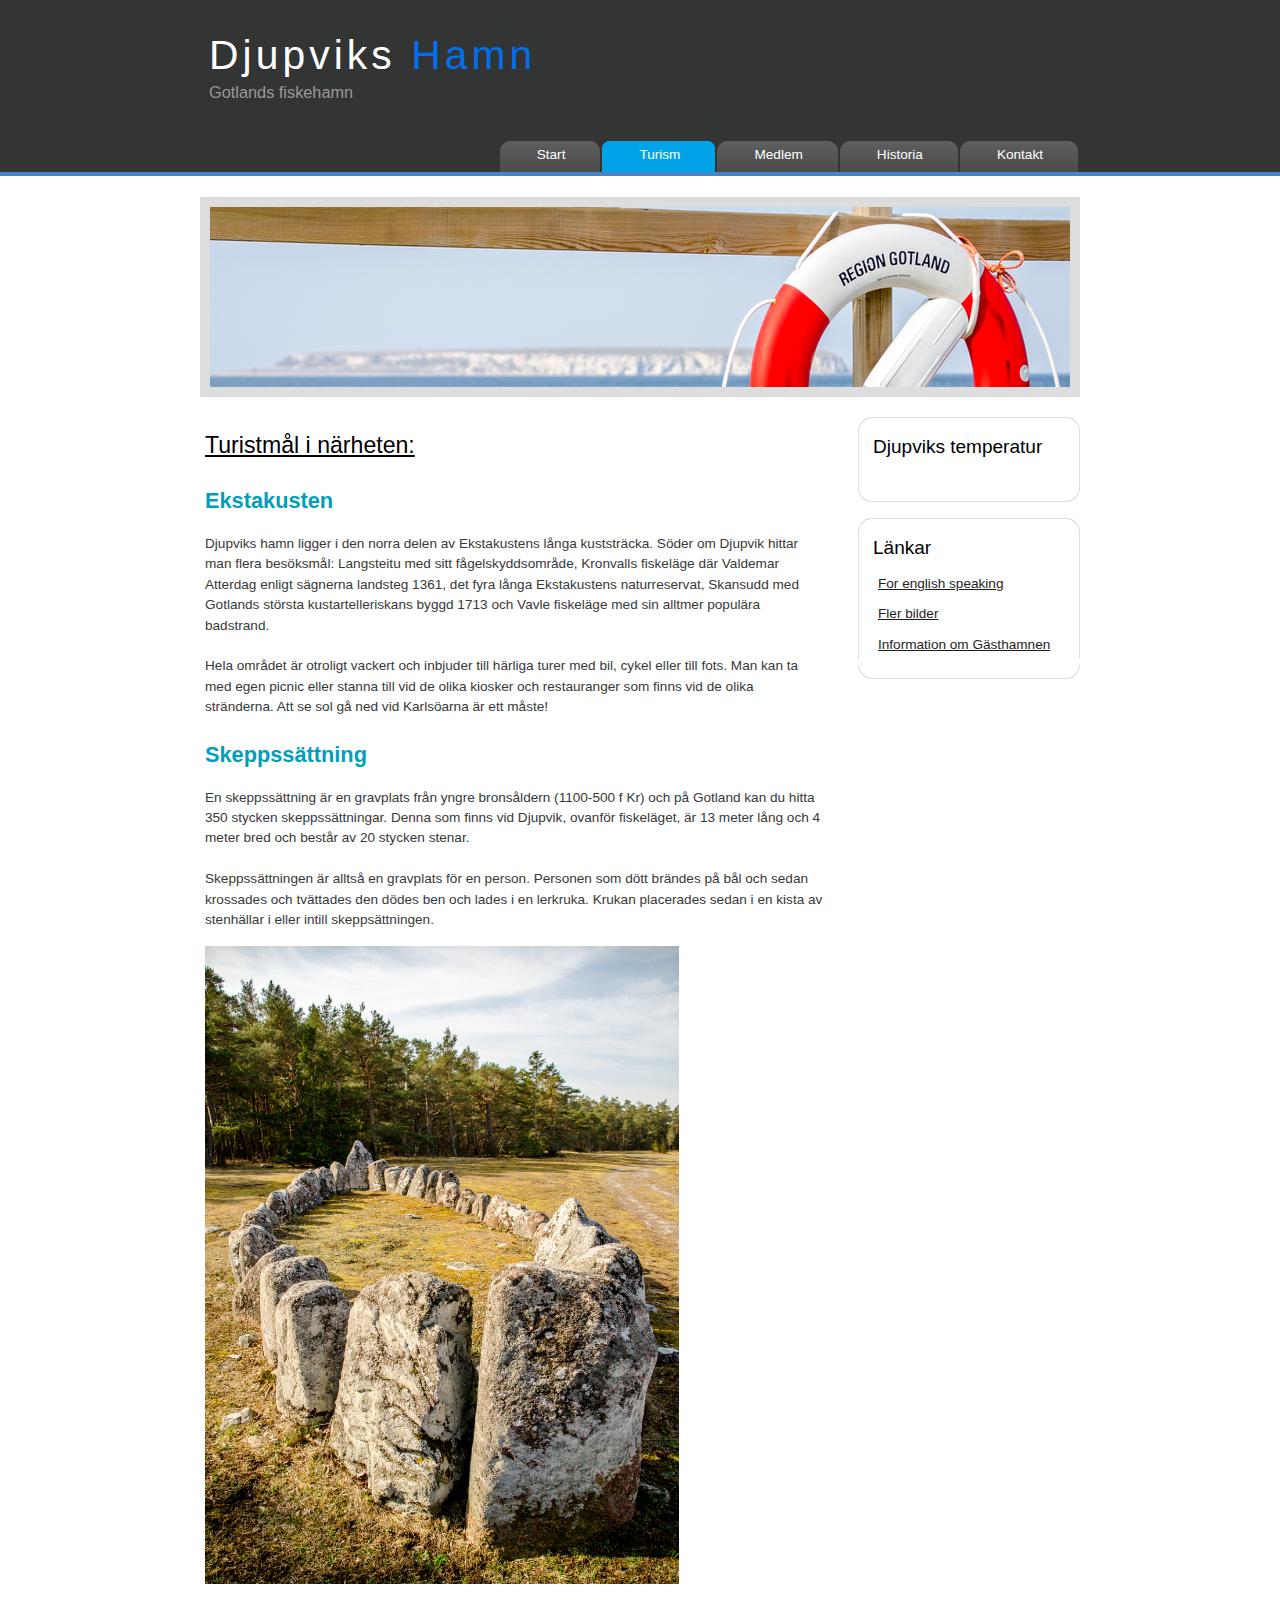
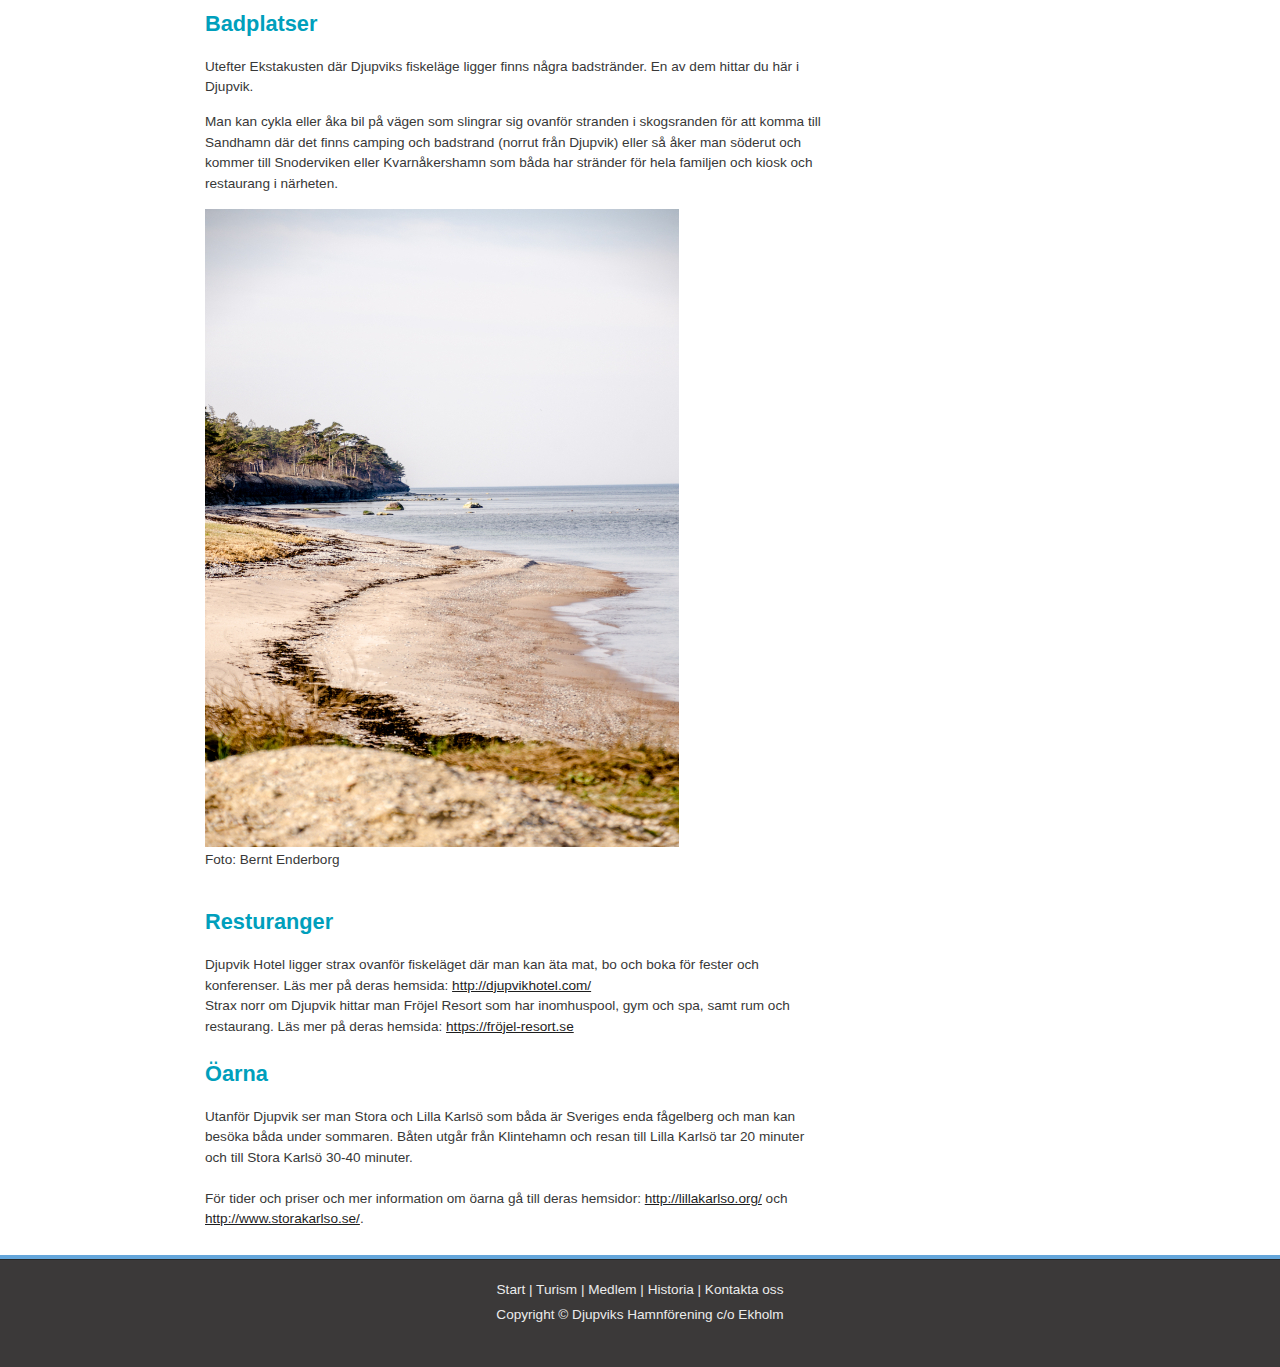
<file: turism.html>
﻿<!DOCTYPE HTML >
<html lang="sv">

<head>
    <title>Djupviks Hamn</title>
    <meta http-equiv="content-type" content="text/html; charset=UTF-8" />
    <link rel="stylesheet" href="style/style.css" />
    <script src="js/javascript.js" type="module"></script>
</head>

<body>
    <section id="main">
        <section id="header">
            <section id="logo">
                <div id="logo_text">
                    <h1> <a href="index.html">Djupviks<span class="logo_colour"> Hamn</span></a> </h1>
                    <h2>Gotlands fiskehamn</h2>
                </div>
            </section>
            <nav id="menubar">
                <ul id="menu">
                    <li><a href="index.html">Start</a></li> <!-- class="selected" visar vilken flik man är på -->
                    <li class="selected"><a href="turism.html">Turism</a></li>
                    <li><a href="medlem.html">Medlem</a></li>
                    <li><a href="historia.html">Historia</a></li>
                    <li><a href="kontakt.html">Kontakt</a></li>
                </ul>
            </nav> <!--end menubar-->
        </section> <!--end header-->
        <section id="site_content">
            <div id="banner"></div>
            <section id="sidebar_container">
                <section class="sidebar">
                    <div class="sidebar_top"></div>
                    <section class="sidebar_item">
                        <h3>Djupviks temperatur</h3>
                        <p id="temp"></p>
                    </section>
                    <div class="sidebar_base"></div>
                </section> <!-- end sidebar 1 -->
                <section class="sidebar">
                    <div class="sidebar_top"></div>
                    <section class="sidebar_item">
                        <h3>Länkar</h3>
                        <ul>
                            <li><a href="english.html">For english speaking</a></li>
                            <li><a href="bilder.html">Fler bilder</a></li>
                            <li><a href="gästhamn.html">Information om Gästhamnen</a></li>
                        </ul>
                    </section>
                    <div class="sidebar_base"></div>
                </section> <!-- end sidebar 2 -->
            </section> <!--end sidebar-->
            <section id="content">
                <h1>Turistmål i närheten:</h1>
                <h2 class="bold">Ekstakusten</h2>
                <p>
                    Djupviks hamn ligger i den norra delen av Ekstakustens långa kuststräcka. Söder om Djupvik hittar man flera besöksmål: Langsteitu med sitt fågelskyddsområde, Kronvalls fiskeläge där Valdemar Atterdag enligt sägnerna landsteg 1361, det fyra långa Ekstakustens naturreservat, Skansudd med Gotlands största kustartelleriskans byggd 1713 och Vavle fiskeläge med sin alltmer populära badstrand.
                    <br /><br />Hela området är otroligt vackert och inbjuder till härliga turer med bil, cykel eller till fots. Man kan ta med egen picnic eller stanna till vid de olika kiosker och restauranger som finns vid de olika stränderna.
                    Att se sol gå ned vid Karlsöarna är ett måste!
                </p>
                <h2 class="bold">Skeppssättning</h2>
                <p>
                    En skeppssättning är en gravplats från yngre bronsåldern (1100-500 f Kr) och på Gotland kan du hitta 350 stycken skeppssättningar. Denna som finns vid Djupvik, ovanför fiskeläget, är 13 meter lång och 4 meter bred och består av 20 stycken stenar.
                    <br /><br />Skeppssättningen är alltså en gravplats för en person. Personen som dött brändes på bål och sedan krossades och tvättades den dödes ben och lades i en lerkruka. Krukan placerades sedan i en kista av stenhällar i eller intill skeppsättningen.
                </p>
                <img src="jpgs/D-18.jpg" alt="BILD PÅ SKEPPSSÄTTNINGEN" width="474" height="638"><p></p>
                <h2 class="bold">Badplatser</h2>
                <p>Utefter Ekstakusten där Djupviks fiskeläge ligger finns några badstränder. En av dem hittar du här i Djupvik.</p>
                <p>Man kan cykla eller åka bil på vägen som slingrar sig ovanför stranden i skogsranden för att komma till Sandhamn där det finns camping och badstrand (norrut från Djupvik) eller så åker man söderut och kommer till Snoderviken eller Kvarnåkershamn som båda har stränder för hela familjen och kiosk och restaurang i närheten. </p>
                <img src="jpgs/D-9.jpg" alt="BILD PÅ DJUPVIKS STRAND" width="474" height="638"><p>Foto: Bernt Enderborg</p><p></p>
                <h2 class="bold">Resturanger</h2>
                <p> Djupvik Hotel ligger strax ovanför fiskeläget där man kan äta mat, bo och boka för fester och konferenser. Läs mer på deras hemsida: <a href="http://djupvikhotel.com">http://djupvikhotel.com/</a><br/>
                    Strax norr om Djupvik hittar man Fröjel Resort som har inomhuspool, gym och spa, samt rum och restaurang. Läs mer på deras hemsida: <a href="https://fröjel-resort.se">https://fröjel-resort.se</a>
                </p>
                <h2 class="bold">Öarna</h2>
                <p>Utanför Djupvik ser man Stora och Lilla Karlsö som båda är Sveriges enda fågelberg och man kan besöka båda under sommaren. Båten utgår från Klintehamn och resan till Lilla Karlsö tar 20 minuter och till Stora Karlsö 30-40 minuter. 
                <br/><br/>
                    För tider och priser och mer information om öarna gå till deras hemsidor: <a href="http://lillakarlso.org/">http://lillakarlso.org/</a> och <a href="http://www.storakarlso.se/.">http://www.storakarlso.se/</a>.
                </p>
            </section> <!--end content box-->
        </section> <!--end site_content-->
        <section id="footer">
            <nav><a href="index.html">Start</a> | <a href="turism.html">Turism</a> | <a href="medlem.html">Medlem</a> | <a href="historia.html">Historia</a> | <a href="kontakt.html">Kontakta oss</a></nav>
            <p>Copyright &copy; Djupviks Hamnförening c/o Ekholm</p>
        </section>
    </section>
</body>
</html>
</file>
<file: style/style.css>
html
/* http://meyerweb.com/eric/tools/css/reset/ 
   v2.0 | 20110126
   License: none (public domain)
*/

html, body, div, span, applet, object, iframe,
h1, h2, h3, h4, h5, h6, p, blockquote, pre,
a, abbr, acronym, address, big, cite, code,
del, dfn, em, img, ins, kbd, q, s, samp,
small, strike, strong, sub, sup, tt, var,
b, u, i, center,
dl, dt, dd, ol, ul, li,
fieldset, form, label, legend,
table, caption, tbody, tfoot, thead, tr, th, td,
article, aside, canvas, details, embed, 
figure, figcaption, footer, header, hgroup, 
menu, nav, output, ruby, section, summary,
time, mark, audio, video {
    margin: 0;
    padding: 0;
    border: 0;
    font-size: 100%;
    font: inherit;
    vertical-align: baseline;
}
/* HTML5 display-role reset for older browsers */
article, aside, details, figcaption, figure, 
footer, header, hgroup, menu, nav, section {
    display: block;
}
body {
    line-height: 1;
}
ol, ul {
    list-style: none;
}
blockquote, q {
    quotes: none;
}
blockquote:before, blockquote:after,
q:before, q:after {
    content: '';
    content: none;
}
table {
    border-collapse: collapse;
    border-spacing: 0;
}
/*End Reset*/

html
{ height: 100%;}

*
{ margin: 0;
  padding: 0;}

body
{ font: normal .85em 'trebuchet ms', arial, sans-serif;
  background: #FFF;
  color: #383838;}

p
{ padding: 0 0 15px 0;
  line-height: 1.5em;}

img
{ border: 0;}

h1, h2, h3, h4, h5, h6 
{ color: #362C20;
  letter-spacing: 0em;
  padding: 0 0 5px 0;}

h1, h2, h3 {
    font: normal 170% 'century gothic', arial;
    margin: 0 0 15px 0;
    padding: 15px 0 5px 0;
    color: #000;}
h1 {text-decoration: underline;}

h2
{ font-size: 160%;
  padding: 9px 0 5px 0;
  color: #009FBC;}

h3
{ font-size: 140%;
  padding: 5px 0 0 0;}

h4, h6
{ color: #009FBC;
  padding: 0 0 5px 0;
  font: normal 110% arial;
  text-transform: uppercase;}

h5, h6
{ color: #888;
  font: normal 95% arial;
  letter-spacing: normal;
  padding: 0 0 15px 0;}

a, a:hover
{ outline: none;
  text-decoration: underline;
  color: #1e1e1e;}

a:hover
{ text-decoration: none;
  color: #4b76f1;
}

blockquote
{ margin: 20px 0; 
  padding: 10px 20px 0 20px;
  border: 1px solid #E5E5DB;
  background: #FFF;}

ul
{ margin: 2px 0 22px 17px;}

ul li
{ list-style-type: none;
  margin: 0 0 6px 0; 
  padding: 0 0 4px 5px;
  line-height: 1.5em;}

ol
{ margin: 8px 0 22px 20px;}

ol li
{ margin: 0 0 11px 0;}

.left
{ float: left;
  width: auto;
  margin-right: 10px;}

.right
{ float: right; 
  width: auto;
  margin-left: 10px;}

.center
{ display: block;
  text-align: center;
  margin: 20px auto;}

.bold {
    font-weight: bold;
}
.normal {
    font-weight: normal;
}

#main, #logo, #menubar, #site_content, #footer
{ margin-left: auto; 
  margin-right: auto;}

#header
{ background: #323534 url(back.png) repeat-x;
  height: 177px;}
  
#banner
{  background: transparent url(banner.jpg) no-repeat;
  width: 860px;
  height: 180px;
  margin-bottom: 20px;
  border: 10px solid #DDD;}

#logo
{ width: 880px;
  position: relative;
  height: 140px;
  background: transparent;}

#logo #logo_text 
{ position: absolute; 
  top: 10px;
  left: 0;}

#logo h1, #logo h2
{ font: normal 300% 'century gothic', arial, sans-serif;
  border-bottom: 0;
  text-transform: none;
  margin: 0 0 0 9px;}

#logo_text h1, #logo_text h1 a, #logo_text h1 a:hover 
{ padding: 22px 0 0 0;
  color: #FFF;
  letter-spacing: 0.1em;
  text-decoration: none;}

#logo_text h1 a .logo_colour
{ color: #046fec;}

#logo_text a:hover .logo_colour
{ color: #FFF;}

#logo_text h2
{ font-size: 120%;
  padding: 4px 0 0 0;
  color: #999;}

#menubar
{ width: 880px;
  height: 46px;} 

ul#menu
{ float: right;
  margin: 0;}

ul#menu li
{ float: left;
  padding: 0 0 0 9px;
  list-style: none;
  margin: 1px 2px 0 0;
  background: #5A5A5A url(tab.png) no-repeat 0 0;}

ul#menu li a
{ font: normal 100% 'trebuchet ms', sans-serif;
  display: block; 
  float: left; 
  height: 20px;
  padding: 6px 35px 5px 28px;
  text-align: center;
  color: #FFF;
  text-decoration: none;
  background: #5A5A5A url(tab.png) no-repeat 100% 0;} 

ul#menu li.selected a
{ height: 20px;
  padding: 6px 35px 5px 28px;}

ul#menu li.selected
{ margin: 1px 2px 0 0;
  background: #00C6F0 url(tab_selected.png) no-repeat 0 0;}

ul#menu li.selected a, ul#menu li.selected a:hover
{ background: #00C6F0 url(tab_selected.png) no-repeat 100% 0;
  color: #FFF;}

ul#menu li a:hover
{ color: #5ea0ff;}

#site_content
{ width: 880px;
  overflow: hidden;
  margin: 20px auto 0 auto;
  padding: 0 0 10px 0;} 

#sidebar_container
{ float: right;
  width: 224px;}

.sidebar_top
{ width: 222px;
  height: 14px;
  background: transparent url(side_top.png) no-repeat;}

.sidebar_base
{ width: 222px;
  height: 14px;
  background: url(side_base.png) no-repeat;}

.sidebar
{ float: right;
  width: 222px;
  padding: 0;
  margin: 0 0 16px 0;}

.sidebar_item
{ background: url(side_back.png) repeat-y;
  padding: 0 15px;
  width: 192px;}

.sidebar li a.selected
{ color: #444;} 

.sidebar ul
{ margin: 0;} 

#content
{ text-align: left;
  width: 620px;
  padding: 0 0 0 5px;
  float: left;}
  
#content ul
{ margin: 2px 0 22px 0;}

#footer 
{ width: 100%;
  font-family: 'trebuchet ms', sans-serif;
  font-size: 100%;
  height: 80px;
  padding: 28px 0 5px 0;
  text-align: center;
  background: #3B3939 url(footer.png) repeat-x;
  color: #ececec;}

#footer p
{ line-height: 2.7em;
  padding: 0 0 10px 0;}

#footer a
{ color: #ececec;
  text-decoration: none;}

#footer a:hover
{ color: #5da9f1;
  text-decoration: none;}

.form_settings
{ margin: 15px 0 0 0;}

.form_settings p
{ padding: 0 0 4px 0;}

.form_settings span
{ float: left; 
  width: 200px; 
  text-align: left;}
  
.form_settings input, .form_settings textarea
{ padding: 5px; 
  width: 299px; 
  font: 100% arial; 
  border: 1px solid #E5E5DB; 
  background: #FFF; 
  color: #47433F;}
  
.form_settings .submit
{ font: 100% arial; 
  border: 0; 
  width: 99px; 
  margin: 0 0 0 212px; 
  height: 33px;
  padding: 2px 0 3px 0;
  cursor: pointer; 
  background: #3B3B3B; 
  color: #FFF;}

.form_settings textarea, .form_settings select
{ font: 100% arial; 
  width: 299px;}

.form_settings select
{ width: 310px;}

.form_settings .checkbox
{ margin: 4px 0; 
  padding: 0; 
  width: 14px;
  border: 0;
  background: none;}

.separator
{ width: 100%;
  height: 0;
  border-top: 1px solid #D9D5CF;
  border-bottom: 1px solid #FFF;
  margin: 0 0 20px 0;}

table {
    margin: 10px 0 30px 0;
    width: 500px;
    border: 6px solid #3a7fb4; 
    border-top: 6px solid #98bff4;
    border-bottom: 6px solid #2f87ea;}

table tr th, table tr td {
    background: #cce2ea;
    color: #47433F;
    padding: 15px 4px;
    text-align: left;}

form {
    padding: 5px; 
    width: 299px; 
    font: 100% arial; 
    border: 2px solid #E5E5DB; 
    background: #FFF; 
    color: #47433F;}

#form-header, #form-name, #form-email, #form-tel {
    width: 97%;}

#form-description {
    width: 97%;
    height: 85px;}
#submit {
    padding: 7px;
    border: 1px solid #36a0f2;}

/* Slideshow stuff */
.slideshow-container {
    max-width: 1000px;
    position: relative;
    margin: auto;}

.mySlides {display: none;}

.prev, .next {
    cursor: pointer;
    position: absolute;
    top: 50%;
    width: auto;
    margin-top: -22px;
    padding: 16px;
    color: white;
    font-weight: bold;
    font-size: 18px;
    transition: 0.6s ease;
    border-radius: 0 3px 3px 0;
    user-select: none;}

.next {
    right: 0;
    border-radius: 3px 0 0 3px;}

.prev:hover, .next:hover {
    background-color: #000000;
}

.text {
    color: #ffffff;
    font-size: 15px;
    padding: 8px 12px;
    padding: 8px 12px;
    position: absolute;
    bottom: 8px;
    width: 100%;
    text-align: center;}

.numbertext {
    color: #f2f2f2;
    font-size: 12px;
    padding: 8px 12px;
    position: absolute;
    top: 0;}

.dot {
    cursor: pointer;
    height: 15px;
    width: 15px;
    margin: 0 2px;
    background-color: #bbb;
    border-radius: 50%;
    display: inline-block;
    transition: background-color 0.6s ease;}

.active, .dot:hover {
    background-color: #717171;
}

.fade {
    -webkit-animation-name: fade;
    -webkit-animation-duration: 1.5s;
    animation-name: fade;
    animation-duration: 1.5s;}

@-webkit-keyframes fade {
    from {opacity: .4}
    to {opacity: 1}
}

@keyframes fade {
    from {opacity: .4}
    to {opacity: 1}
}
</file>
